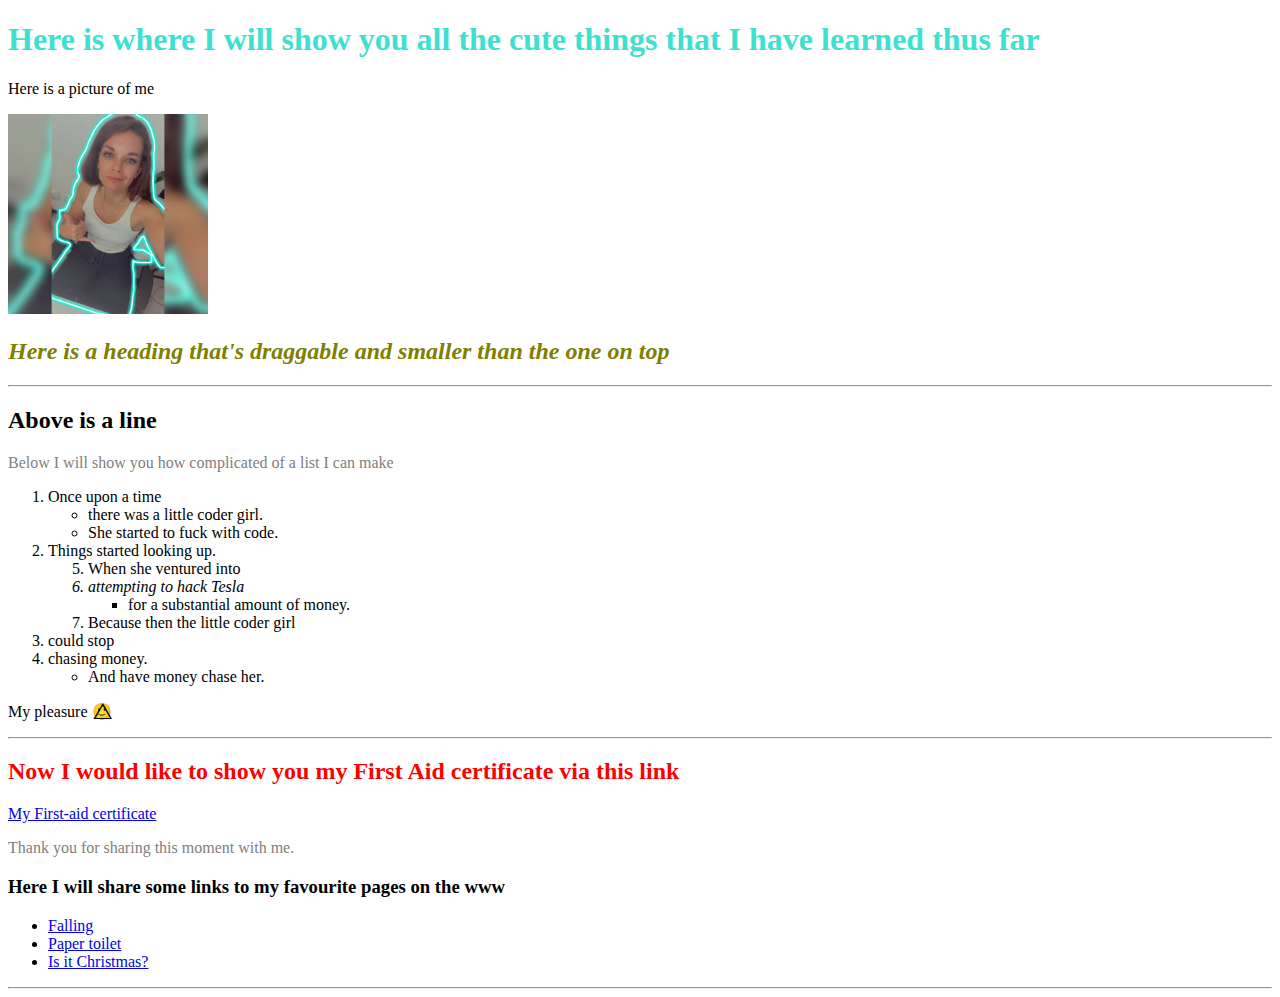
<file: index.html>
<!DOCTYPE html>
<html lang="en">
<head>
    <meta charset="UTF-8">
    <meta name="viewport" content="width=device-width, initial-scale=1.0">
    <title>Watch me code</title>
    <link rel="stylesheet" href="./index.css"/>
</head>
<body>
    <h1>Here is where I will show you all the cute things that I have learned thus far</h3>
        <P>Here is a picture of me</P>
        <img src="./Images/photo-output.JPEG" height="200" alt="Me">
    <h2 draggable="true">Here is a heading that's draggable and smaller than the one on top</h2>
    <hr/>
    <h2>Above is a line</h2>
    <p class="grey-text">Below I will show you how complicated of a list I can make</p>
    <ol>
        <li>Once upon a time</li>
            <ul>
                <li>there was a little coder girl.</li>
                <li>She started to fuck with code.</li>
            </ul>
        <li>Things started looking up.</li>
            <ol start="5">
                <li>When she ventured into</li>
                <li id="main">attempting to hack Tesla</li>
                    <ul>
                        <li>for a substantial amount of money.</li>
                    </ul>
                <li>Because then the little coder girl</li>
            </ol>
        <li>could stop</li>
        <li>chasing money.</li>
            <ul>
                <li>And have money chase her.</li>
            </ul>
    </ol>

    <p>My pleasure 🙂⃤</p>
    
    <hr/>
    <h2 class="first-aid">Now I would like to show you my First Aid certificate via this link</h2>
    <a href="./first-aidimg.html">My First-aid certificate</a>
    <p class="grey-text">Thank you for sharing this moment with me.</p>

    <h3>Here I will share some links to my favourite pages on the www</h3>
    <ul>
        <li><a href="https://www.fallingfalling.com/">Falling</a></li>
        <li><a href="https://papertoilet.com/">Paper toilet</a></li>
        <li><a href="https://isitchristmas.com/">Is it Christmas?</a></li>
    </ul>
    <hr/>


</body>
</html>
</file>
<file: index.css>
h1 {
    color: turquoise;
}

.grey-text {
    color: grey;
}

#main {
    font-style: italic;
}

h2[draggable] {
    color: olive;
    font-style: italic;
}

.first-aid {
    color: red;
}
</file>
